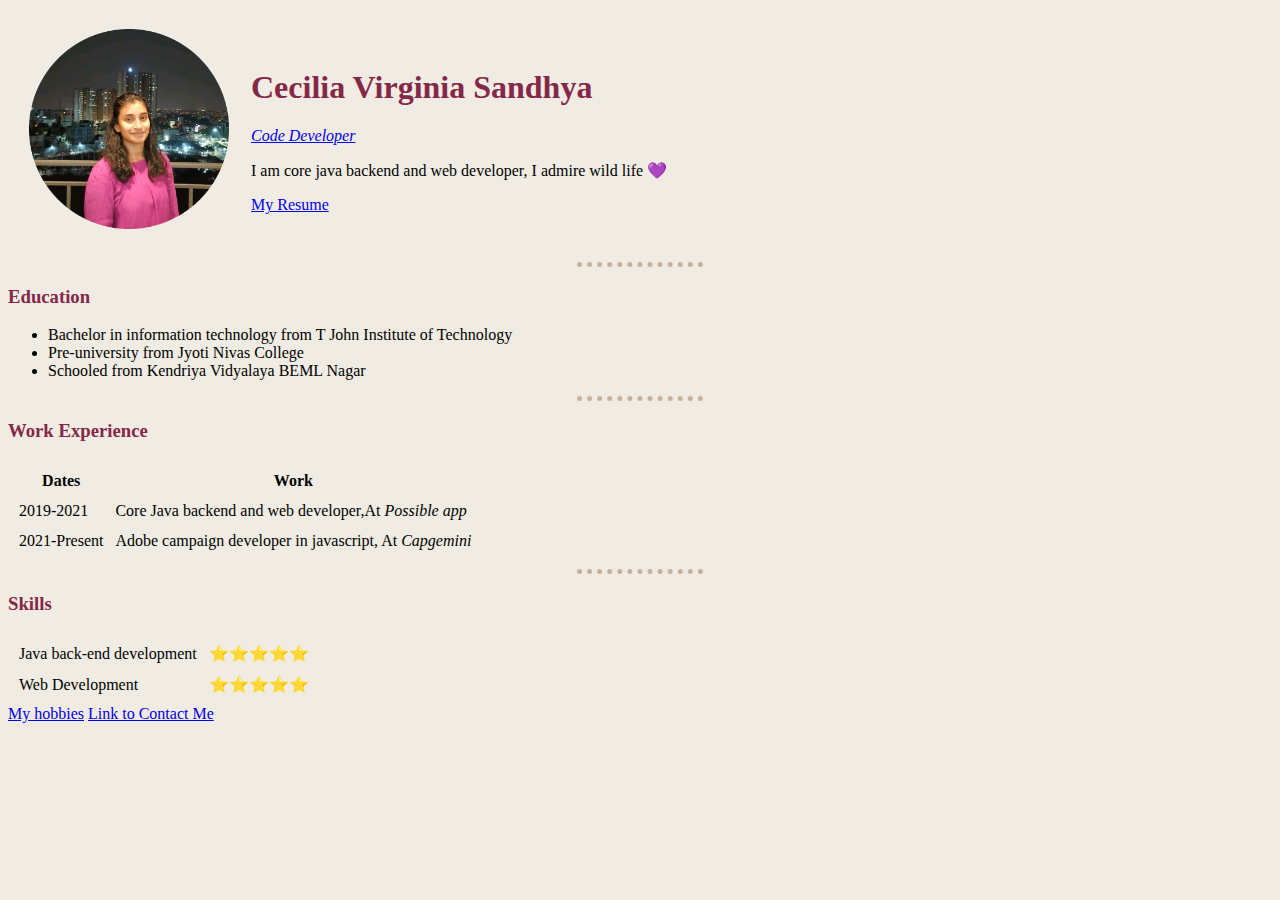
<file: index.html>
<!DOCTYPE html>
<html lang="en" dir="ltr">

<head>
  <meta charset="utf-8">
  <title>Cecilia Personal Site</title>
  <link rel="stylesheet" href="css/style.css">

</head>

<body>
  <table cellspacing="20">
    <td><img src="images\cecilia-img.png" alt="Cecilia profile picture" width="200" height="200"></td>
    <td><h1>Cecilia Virginia Sandhya</h1>
    <p> <em><a href="https://www.linkedin.com/in/cecilia-sandhya-24b8121b9/">Code Developer</a></em></p>
    <p>I am core java backend and web developer, I admire wild life 💜</p>
    <a href="https://drive.google.com/file/d/1KjTLiB1UPNlbDjps0RZ5_F2g0V8mSRKU/view">My Resume</a></td>


  </table>
  <hr>
  <h3>Education</h3>
  <ul>
    <li>Bachelor in information technology from T John Institute of Technology</li>
    <li>Pre-university from Jyoti Nivas College</li>
    <li>Schooled from Kendriya Vidyalaya BEML Nagar</li>
  </ul>
  <hr>
  <h3>Work Experience</h3>
  <table cellspacing="10">
    <thead>
      <th>Dates</th>
      <th>Work</th>
    </thead>
    <tbody>
      <tr>
        <td>2019-2021</td>
        <td>Core Java backend and web developer,At <em>Possible app</em> </td>
      </tr>
      <tr>
        <td>2021-Present</td>
        <td>Adobe campaign developer in javascript, At <em>Capgemini</em></td>
      </tr>
    </tbody>
</table>
<hr>
<h3>Skills</h3>
<table cellspacing="10">
  <tr>
    <td>Java back-end development</td>
    <td>⭐⭐⭐⭐⭐</td>
  </tr>
  <tr>
    <td>Web Development</td>
    <td>⭐⭐⭐⭐⭐</td>
  </tr>


</table>

  <a href="MyHobbies.html">My hobbies</a>
  <a href="contactMe.html">Link to Contact Me</a>
</body>

</html>
</file>
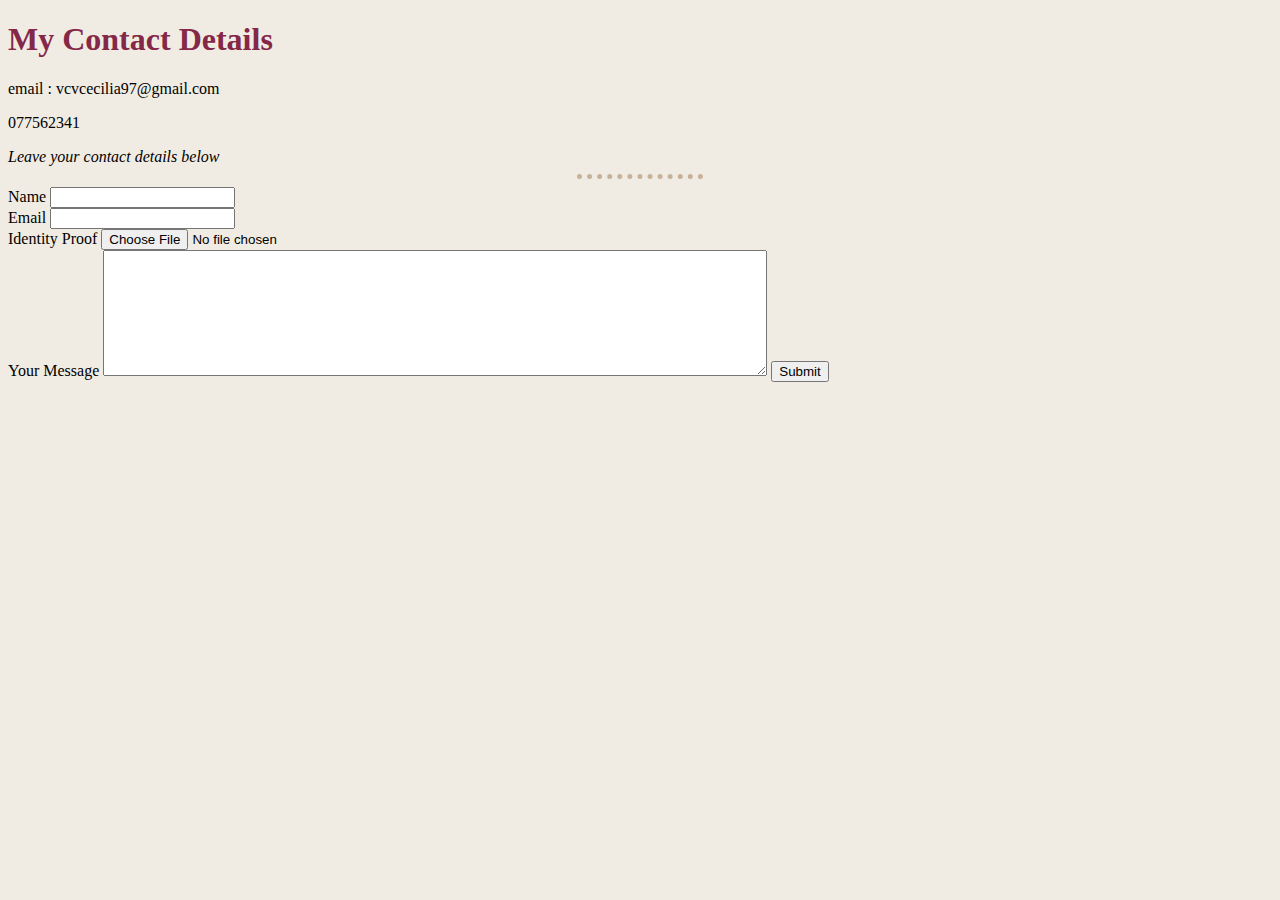
<file: contactMe.html>
<!DOCTYPE html>
<html lang="en" dir="ltr">
  <head>
    <meta charset="utf-8">
    <title>Contact Me</title>
    <link rel="stylesheet" href="css/style.css">

  </head>
  <body>
    <h1>My Contact Details</h1>
    <p>email : vcvcecilia97@gmail.com</p>
    <p>077562341</p>
    <em>Leave your contact details below</em>
    <hr>
    <form class="" action="mailto:vcvcecilia97@gmail.com" method="post" enctype="text/plain">
      <label for="">Name</label>
      <input type="text" name="yourName" value=""><br>
      <label for="">Email</label>
      <input type="email" name="yourEmail" value=""><br>
      <label for="">Identity Proof</label>
      <input type="file" name="IDproof" value=""><br>
      <label for="">Your Message</label>
      <textarea name="name" rows="8" cols="80"></textarea>
      <input type="submit" name="Send mail to me">
    </form>
  </body>
</html>
</file>
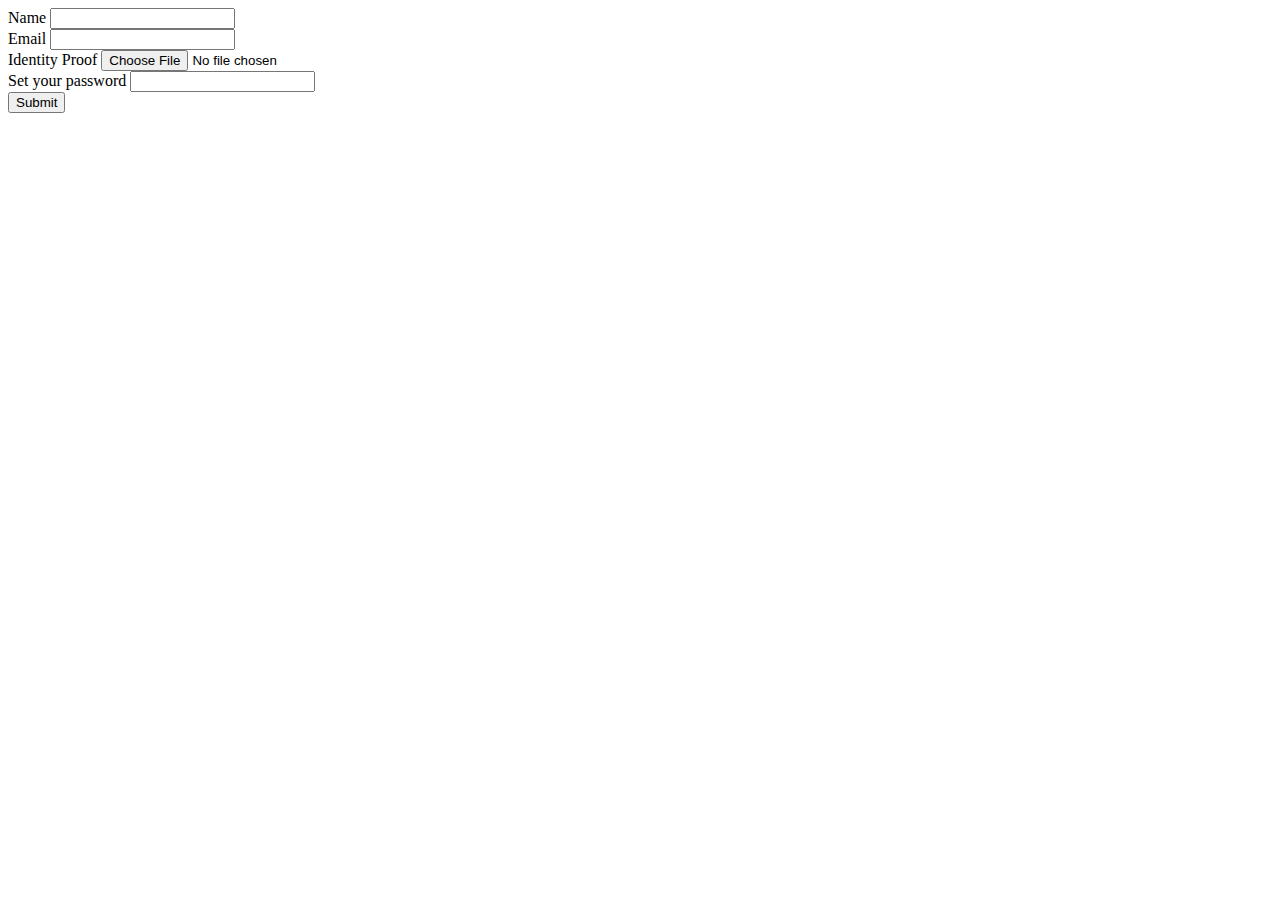
<file: input.html>
<!DOCTYPE html>
<html lang="en" dir="ltr">
  <head>
    <meta charset="utf-8">
    <title>Your Contact Details</title>
  </head>
  <body>
    <form class="" action="index.html" method="post">
      <label for="">Name</label>
      <input type="text" name="" value=""><br>
      <label for="">Email</label>
      <input type="email" name="" value=""><br>
      <label for="">Identity Proof</label>
      <input type="file" name="" value=""><br>
      <label for="">Set your password</label>
      <input type="password" name="" value=""><br>
      <input type="submit" name="Save">
    </form>
  </body>
</html>
</file>
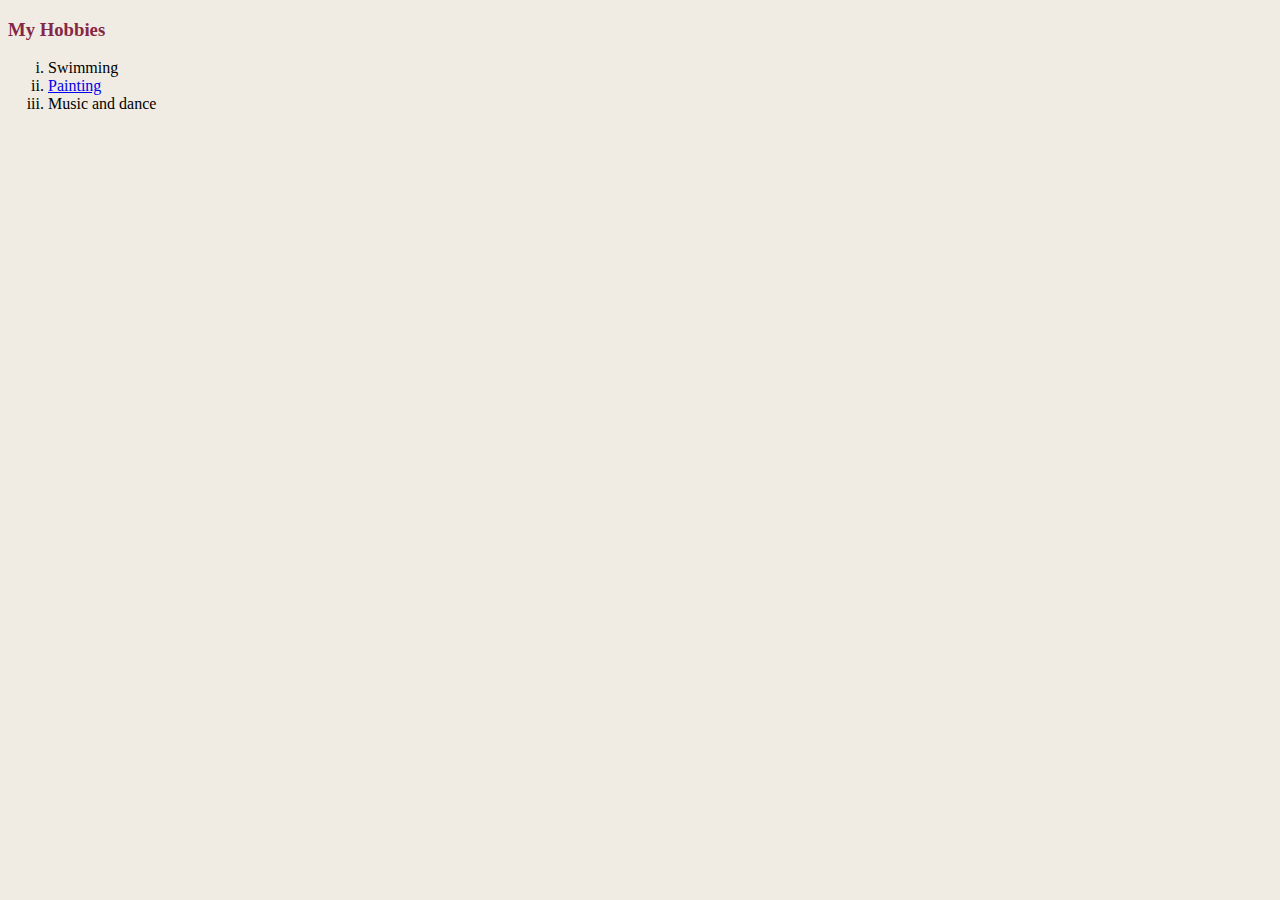
<file: MyHobbies.html>
<!DOCTYPE html>
<html lang="en" dir="ltr">
  <head>
    <meta charset="utf-8">
    <title>My Hobbies</title>
    <link rel="stylesheet" href="css/style.css">

  </head>
  <body>
    <h3>My Hobbies</h3>
    <ol type="i">
      <li>Swimming</li>
      <li><a href="images/winter.jpeg">Painting</a>
        </li>
      <li>Music and dance</li>
    </ol>
  </body>
</html>
</file>
<file: css/style.css>
body{
  background-color: #F0ECE3;
}
hr{
  background-color: #F0ECE3;
  border-style: none;
  border: dotted #C7B198;
  border-width: 5px 0 0;
  width: 10%;

}
h1, h3{
  color: #852747;
}
</file>
